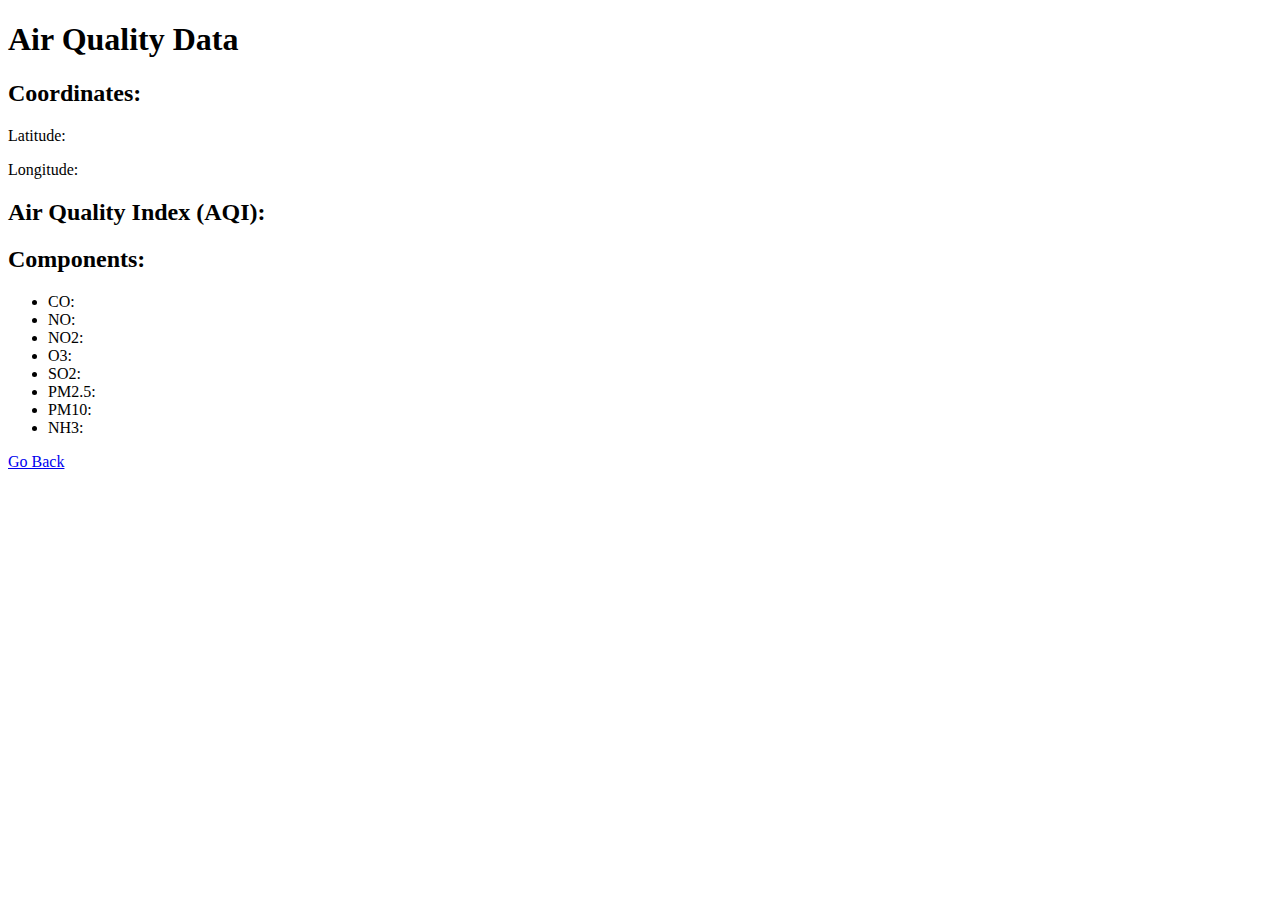
<file: HealthTrailsDashboard/target/classes/templates/air-quality.html>
<!DOCTYPE html>
<html lang="en">
<head>
    <meta charset="UTF-8">
    <meta name="viewport" content="width=device-width, initial-scale=1.0">
    <title>Air Quality Data</title>
</head>
<body>
<h1>Air Quality Data</h1>

<h2>Coordinates:</h2>
<p>Latitude: <span th:text="${lat}"></span></p>
<p>Longitude: <span th:text="${lon}"></span></p>

<h2>Air Quality Index (AQI):</h2>
<p th:text="${aqi}"></p>

<h2>Components:</h2>
<ul>
    <li>CO: <span th:text="${co}"></span></li>
    <li>NO: <span th:text="${no}"></span></li>
    <li>NO2: <span th:text="${no2}"></span></li>
    <li>O3: <span th:text="${o3}"></span></li>
    <li>SO2: <span th:text="${so2}"></span></li>
    <li>PM2.5: <span th:text="${pm25}"></span></li>
    <li>PM10: <span th:text="${pm10}"></span></li>
    <li>NH3: <span th:text="${nh3}"></span></li>
</ul>

<a href="/">Go Back</a>
</body>
</html>
</file>
